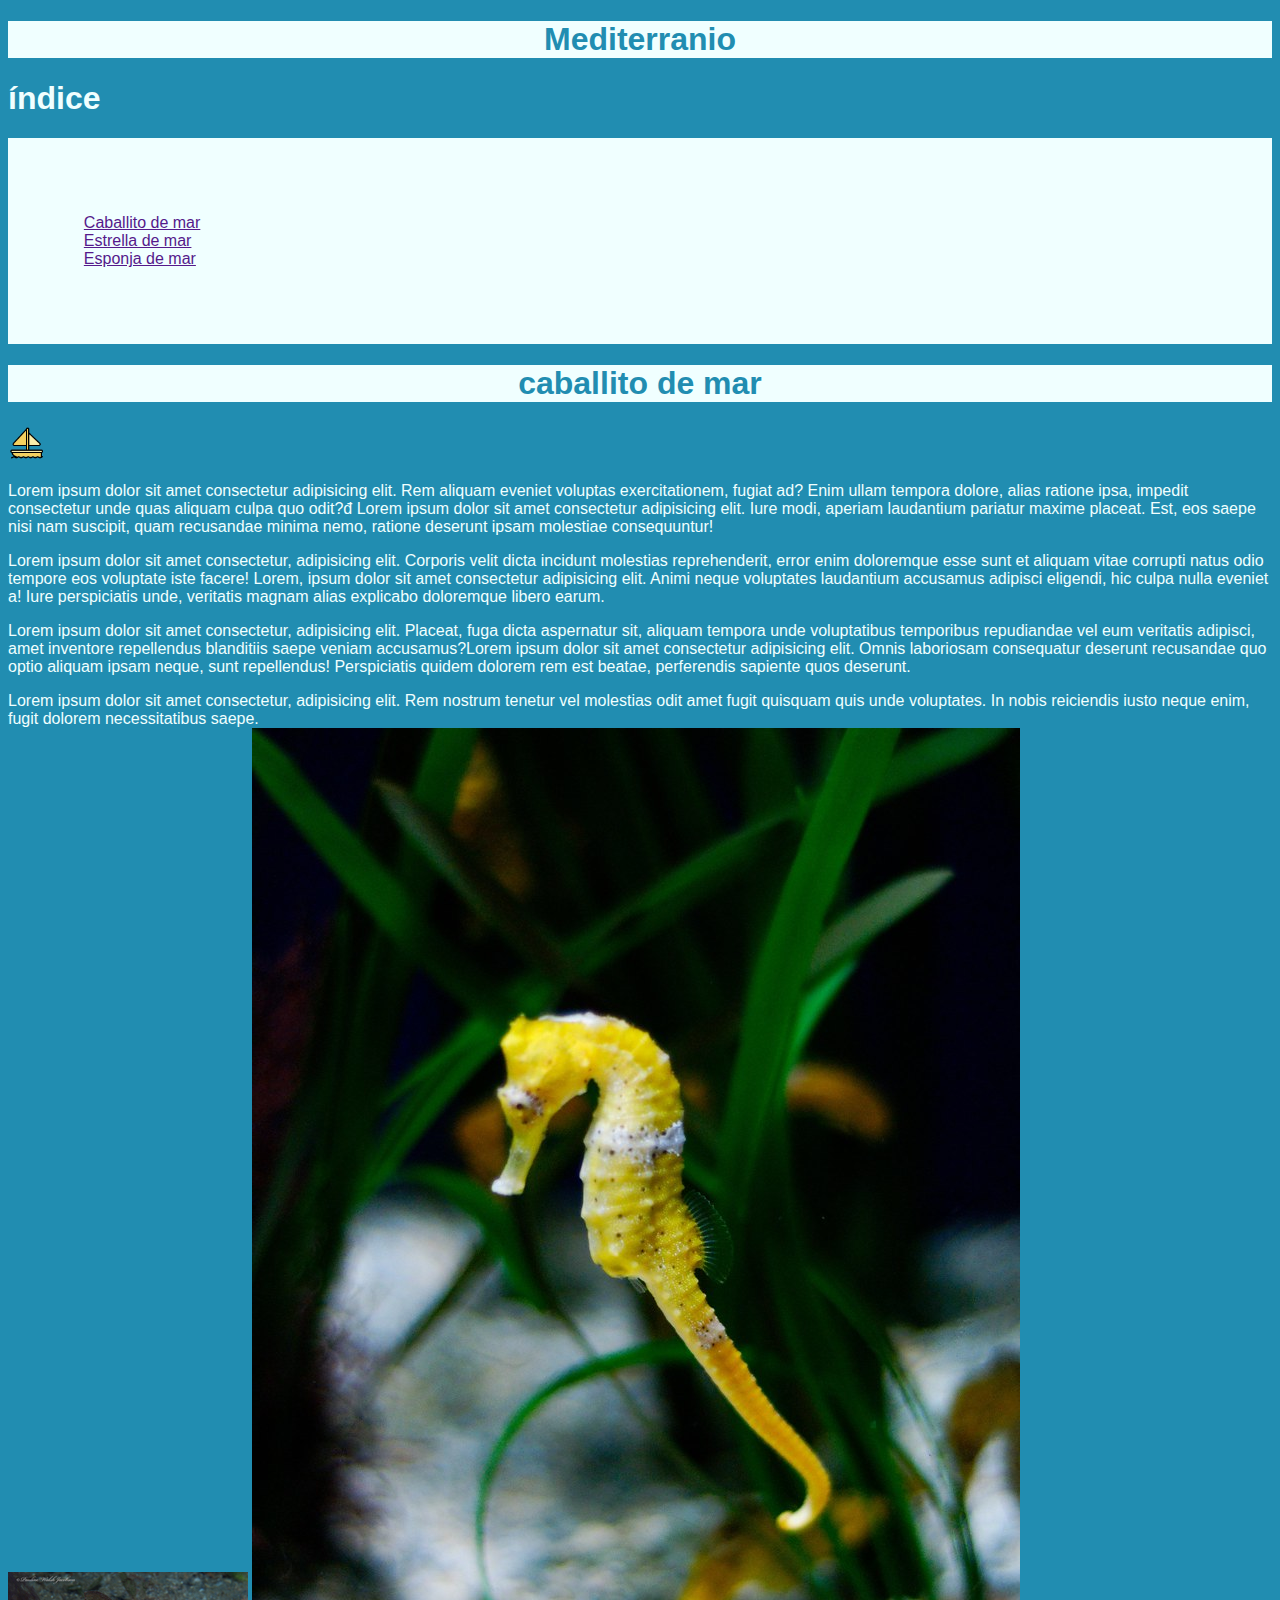
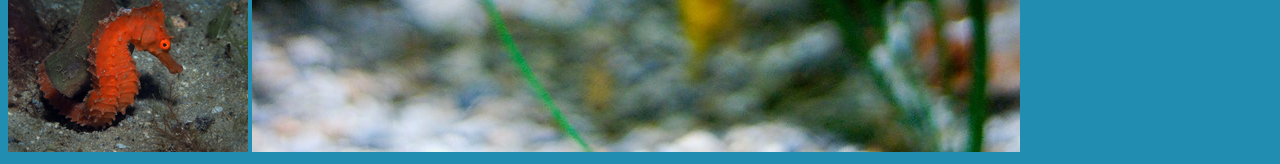
<file: index.html>
<!DOCTYPE html>
<html lang="es">
<head>

    <meta charset="UTF-8">
    <meta name="viewport" content="width=device-width, initial-scale=1.0">
    <title>Mediterranio</title>
</head>
<link rel="stylesheet" href="style.css">
<body>
    <div class="hola"> 
        <header>
        <h1>Mediterranio</h1>
         </header>
    </div>
    <div> 
        
        <h1 class="holis ">índice</h1>
    </div>

    <div class="ll">
        <li><a href="">Caballito de mar</a></li>
        <li><a href="">Estrella de mar</a></li>
        <li><a href="">Esponja de mar</a></li>
    </div>

    <div class="hola ">

    <h1>
        caballito de mar 
    </h1>
    </div>

    <div> <img src="imagenes/sail_boat_icon_183290.png" alt="barco" class="barco">


    </div>


     <div class="parrafos">
        <p>Lorem ipsum dolor sit amet consectetur adipisicing elit. Rem aliquam eveniet voluptas exercitationem, fugiat ad? Enim ullam tempora dolore, alias ratione ipsa, impedit consectetur unde quas aliquam culpa quo odit?đ Lorem ipsum dolor sit amet consectetur adipisicing elit. Iure modi, aperiam laudantium pariatur maxime placeat. Est, eos saepe nisi nam suscipit, quam recusandae minima nemo, ratione deserunt ipsam molestiae consequuntur!</p>

        <p>Lorem ipsum dolor sit amet consectetur, adipisicing elit. Corporis velit dicta incidunt molestias reprehenderit, error enim doloremque esse sunt et aliquam vitae corrupti natus odio tempore eos voluptate iste facere! Lorem, ipsum dolor sit amet consectetur adipisicing elit. Animi neque voluptates laudantium accusamus adipisci eligendi, hic culpa nulla eveniet a! Iure perspiciatis unde, veritatis magnam alias explicabo doloremque libero earum.</p>

        <p>Lorem ipsum dolor sit amet consectetur, adipisicing elit. Placeat, fuga dicta aspernatur sit, aliquam tempora unde voluptatibus temporibus repudiandae vel eum veritatis adipisci, amet inventore repellendus blanditiis saepe veniam accusamus?Lorem ipsum dolor sit amet consectetur adipisicing elit. Omnis laboriosam consequatur deserunt recusandae quo optio aliquam ipsam neque, sunt repellendus! Perspiciatis quidem dolorem rem est beatae, perferendis sapiente quos deserunt.</p>
        Lorem ipsum dolor sit amet consectetur, adipisicing elit. Rem nostrum tenetur vel molestias odit amet fugit quisquam quis unde voluptates. In nobis reiciendis iusto neque enim, fugit dolorem necessitatibus saepe.

    </div>


    <div> 
        
        <img src="imagenes/caballito.jpg" alt="caballito1" class="rojo">
        
        <img src="imagenes/amarillo.jpg" alt="caballito2" class="amarillo">



    </div>





</body>
</html>
</file>
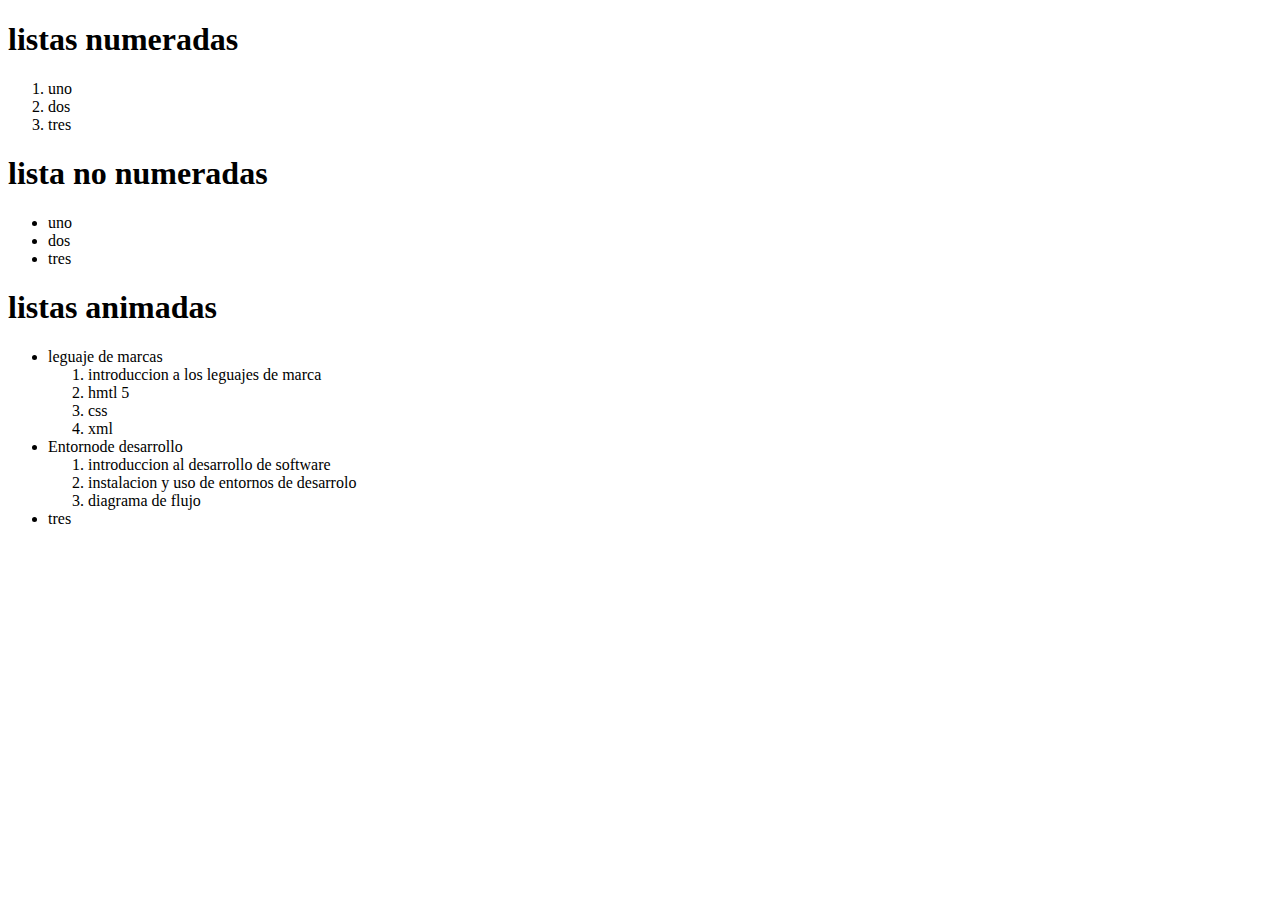
<file: clase20231010/index.html>
<!DOCTYPE html>
<html lang="en">

<head>
    <meta charset="UTF-8">
    <meta name="viewport" content="width=device-width, initial-scale=1.0">
    <title>Document</title>
</head>

<body>
    <h1>listas numeradas</h1>
    <ol>
        <li>uno</li>
        <li>dos</li>
        <li>tres</li>
    </ol>
    <h1>lista no numeradas</h1>
    <ul>
        <li>uno</li>
        <li>dos</li>
        <li>tres</li>
    </ul>

    <h1>listas animadas</h1>
    <ul>
        <li>leguaje de marcas
            <ol>
                <li>introduccion a los leguajes de marca</li>
                <li>hmtl 5</li>
                <li>css</li>
                <li>xml</li>
            </ol>
        </li>
        <li>Entornode desarrollo
            <ol>
                <li>introduccion al desarrollo de software</li>
                <li>instalacion y uso de entornos de desarrolo</li>
                <li>diagrama de flujo</li>
            </ol>
        </li>
        <li>tres</li>

    </ul>





</body>

</html>
</file>
<file: style.css>
body { background-color: #218db1;

}

.hola { 
    
    background-color: azure;
    text-align:center;
    color:#218db1;
    font-family: 'Segoe UI', Tahoma, Geneva, Verdana, sans-serif;

}

.holis {
    font-family: 'Segoe UI', Tahoma, Geneva, Verdana, sans-serif;
    color: azure;
}

li {
    list-style: none;
    font-family: 'Segoe UI', Tahoma, Geneva, Verdana, sans-serif;
}

.ll { 
    background-color: azure ;
    padding: 6%;
}

.barco { 
    
    width: 3%;
    

}

.parrafos {
    color: azure;
    font-family: 'Segoe UI', Tahoma, Geneva, Verdana, sans-serif;
}

.rojo
{            

}
 

.amarillo { 
    
}
</file>
